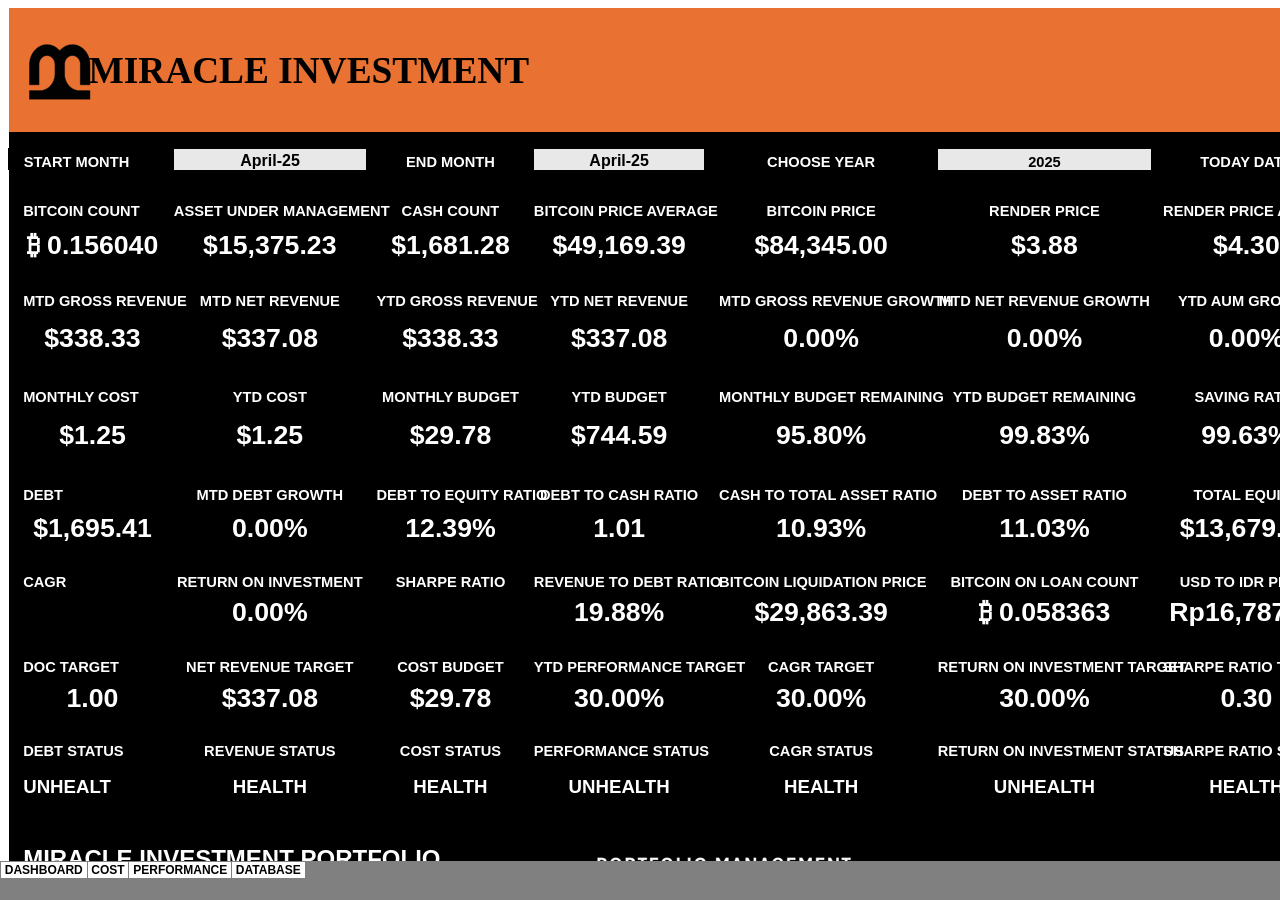
<file: index.htm>
<html xmlns:v="urn:schemas-microsoft-com:vml"
xmlns:o="urn:schemas-microsoft-com:office:office"
xmlns:x="urn:schemas-microsoft-com:office:excel"
xmlns="http://www.w3.org/TR/REC-html40">

<head>
<meta name="Excel Workbook Frameset">
<meta http-equiv=Content-Type content="text/html; charset=windows-1252">
<meta name=ProgId content=Excel.Sheet>
<meta name=Generator content="Microsoft Excel 15">
<link rel=File-List href="MIRACLE%20INVESTMENT%20DASHBOARD_files/filelist.xml">
<![if !supportTabStrip]>
<link id="shLink" href="MIRACLE%20INVESTMENT%20DASHBOARD_files/sheet001.htm">
<link id="shLink" href="MIRACLE%20INVESTMENT%20DASHBOARD_files/sheet002.htm">
<link id="shLink" href="MIRACLE%20INVESTMENT%20DASHBOARD_files/sheet003.htm">
<link id="shLink" href="MIRACLE%20INVESTMENT%20DASHBOARD_files/sheet004.htm">

<link id="shLink">

<script language="JavaScript">
<!--
 var c_lTabs=4;

 var c_rgszSh=new Array(c_lTabs);
 c_rgszSh[0] = "DASHBOARD";
 c_rgszSh[1] = "COST";
 c_rgszSh[2] = "PERFORMANCE";
 c_rgszSh[3] = "DATABASE";



 var c_rgszClr=new Array(8);
 c_rgszClr[0]="window";
 c_rgszClr[1]="buttonface";
 c_rgszClr[2]="windowframe";
 c_rgszClr[3]="windowtext";
 c_rgszClr[4]="threedlightshadow";
 c_rgszClr[5]="threedhighlight";
 c_rgszClr[6]="threeddarkshadow";
 c_rgszClr[7]="threedshadow";

 var g_iShCur;
 var g_rglTabX=new Array(c_lTabs);

function fnGetIEVer()
{
 var ua=window.navigator.userAgent
 var msie=ua.indexOf("MSIE")
 if (msie>0 && window.navigator.platform=="Win32")
  return parseInt(ua.substring(msie+5,ua.indexOf(".", msie)));
 else
  return 0;
}

function fnBuildFrameset()
{
 var szHTML="<frameset rows=\"*,18\" border=0 width=0 frameborder=no framespacing=0>"+
  "<frame src=\""+document.all.item("shLink")[0].href+"\" name=\"frSheet\" noresize>"+
  "<frameset cols=\"54,*\" border=0 width=0 frameborder=no framespacing=0>"+
  "<frame src=\"\" name=\"frScroll\" marginwidth=0 marginheight=0 scrolling=no>"+
  "<frame src=\"\" name=\"frTabs\" marginwidth=0 marginheight=0 scrolling=no>"+
  "</frameset></frameset><plaintext>";

 with (document) {
  open("text/html","replace");
  write(szHTML);
  close();
 }

 fnBuildTabStrip();
}

function fnBuildTabStrip()
{
 var szHTML=
  "<html><head><style>.clScroll {font:8pt Courier New;color:"+c_rgszClr[6]+";cursor:default;line-height:10pt;}"+
  ".clScroll2 {font:10pt Arial;color:"+c_rgszClr[6]+";cursor:default;line-height:11pt;}</style></head>"+
  "<body onclick=\"event.returnValue=false;\" ondragstart=\"event.returnValue=false;\" onselectstart=\"event.returnValue=false;\" bgcolor="+c_rgszClr[4]+" topmargin=0 leftmargin=0><table cellpadding=0 cellspacing=0 width=100%>"+
  "<tr><td colspan=6 height=1 bgcolor="+c_rgszClr[2]+"></td></tr>"+
  "<tr><td style=\"font:1pt\">&nbsp;<td>"+
  "<td valign=top id=tdScroll class=\"clScroll\" onclick=\"parent.fnFastScrollTabs(0);\" onmouseover=\"parent.fnMouseOverScroll(0);\" onmouseout=\"parent.fnMouseOutScroll(0);\"><a>&#171;</a></td>"+
  "<td valign=top id=tdScroll class=\"clScroll2\" onclick=\"parent.fnScrollTabs(0);\" ondblclick=\"parent.fnScrollTabs(0);\" onmouseover=\"parent.fnMouseOverScroll(1);\" onmouseout=\"parent.fnMouseOutScroll(1);\"><a>&lt</a></td>"+
  "<td valign=top id=tdScroll class=\"clScroll2\" onclick=\"parent.fnScrollTabs(1);\" ondblclick=\"parent.fnScrollTabs(1);\" onmouseover=\"parent.fnMouseOverScroll(2);\" onmouseout=\"parent.fnMouseOutScroll(2);\"><a>&gt</a></td>"+
  "<td valign=top id=tdScroll class=\"clScroll\" onclick=\"parent.fnFastScrollTabs(1);\" onmouseover=\"parent.fnMouseOverScroll(3);\" onmouseout=\"parent.fnMouseOutScroll(3);\"><a>&#187;</a></td>"+
  "<td style=\"font:1pt\">&nbsp;<td></tr></table></body></html>";

 with (frames['frScroll'].document) {
  open("text/html","replace");
  write(szHTML);
  close();
 }

 szHTML =
  "<html><head>"+
  "<style>A:link,A:visited,A:active {text-decoration:none;"+"color:"+c_rgszClr[3]+";}"+
  ".clTab {cursor:hand;background:"+c_rgszClr[1]+";font:9pt Arial;padding-left:3px;padding-right:3px;text-align:center;}"+
  ".clBorder {background:"+c_rgszClr[2]+";font:1pt;}"+
  "</style></head><body onload=\"parent.fnInit();\" onselectstart=\"event.returnValue=false;\" ondragstart=\"event.returnValue=false;\" bgcolor="+c_rgszClr[4]+
  " topmargin=0 leftmargin=0><table id=tbTabs cellpadding=0 cellspacing=0>";

 var iCellCount=(c_lTabs+1)*2;

 var i;
 for (i=0;i<iCellCount;i+=2)
  szHTML+="<col width=1><col>";

 var iRow;
 for (iRow=0;iRow<6;iRow++) {

  szHTML+="<tr>";

  if (iRow==5)
   szHTML+="<td colspan="+iCellCount+"></td>";
  else {
   if (iRow==0) {
    for(i=0;i<iCellCount;i++)
     szHTML+="<td height=1 class=\"clBorder\"></td>";
   } else if (iRow==1) {
    for(i=0;i<c_lTabs;i++) {
     szHTML+="<td height=1 nowrap class=\"clBorder\">&nbsp;</td>";
     szHTML+=
      "<td id=tdTab height=1 nowrap class=\"clTab\" onmouseover=\"parent.fnMouseOverTab("+i+");\" onmouseout=\"parent.fnMouseOutTab("+i+");\">"+
      "<a href=\""+document.all.item("shLink")[i].href+"\" target=\"frSheet\" id=aTab>&nbsp;"+c_rgszSh[i]+"&nbsp;</a></td>";
    }
    szHTML+="<td id=tdTab height=1 nowrap class=\"clBorder\"><a id=aTab>&nbsp;</a></td><td width=100%></td>";
   } else if (iRow==2) {
    for (i=0;i<c_lTabs;i++)
     szHTML+="<td height=1></td><td height=1 class=\"clBorder\"></td>";
    szHTML+="<td height=1></td><td height=1></td>";
   } else if (iRow==3) {
    for (i=0;i<iCellCount;i++)
     szHTML+="<td height=1></td>";
   } else if (iRow==4) {
    for (i=0;i<c_lTabs;i++)
     szHTML+="<td height=1 width=1></td><td height=1></td>";
    szHTML+="<td height=1 width=1></td><td></td>";
   }
  }
  szHTML+="</tr>";
 }

 szHTML+="</table></body></html>";
 with (frames['frTabs'].document) {
  open("text/html","replace");
  charset=document.charset;
  write(szHTML);
  close();
 }
}

function fnInit()
{
 g_rglTabX[0]=0;
 var i;
 for (i=1;i<=c_lTabs;i++)
  with (frames['frTabs'].document.all.tbTabs.rows[1].cells[fnTabToCol(i-1)])
   g_rglTabX[i]=offsetLeft+offsetWidth-6;
}

function fnTabToCol(iTab)
{
 return 2*iTab+1;
}

function fnNextTab(fDir)
{
 var iNextTab=-1;
 var i;

 with (frames['frTabs'].document.body) {
  if (fDir==0) {
   if (scrollLeft>0) {
    for (i=0;i<c_lTabs&&g_rglTabX[i]<scrollLeft;i++);
    if (i<c_lTabs)
     iNextTab=i-1;
   }
  } else {
   if (g_rglTabX[c_lTabs]+6>offsetWidth+scrollLeft) {
    for (i=0;i<c_lTabs&&g_rglTabX[i]<=scrollLeft;i++);
    if (i<c_lTabs)
     iNextTab=i;
   }
  }
 }
 return iNextTab;
}

function fnScrollTabs(fDir)
{
 var iNextTab=fnNextTab(fDir);

 if (iNextTab>=0) {
  frames['frTabs'].scroll(g_rglTabX[iNextTab],0);
  return true;
 } else
  return false;
}

function fnFastScrollTabs(fDir)
{
 if (c_lTabs>16)
  frames['frTabs'].scroll(g_rglTabX[fDir?c_lTabs-1:0],0);
 else
  if (fnScrollTabs(fDir)>0) window.setTimeout("fnFastScrollTabs("+fDir+");",5);
}

function fnSetTabProps(iTab,fActive)
{
 var iCol=fnTabToCol(iTab);
 var i;

 if (iTab>=0) {
  with (frames['frTabs'].document.all) {
   with (tbTabs) {
    for (i=0;i<=4;i++) {
     with (rows[i]) {
      if (i==0)
       cells[iCol].style.background=c_rgszClr[fActive?0:2];
      else if (i>0 && i<4) {
       if (fActive) {
        cells[iCol-1].style.background=c_rgszClr[2];
        cells[iCol].style.background=c_rgszClr[0];
        cells[iCol+1].style.background=c_rgszClr[2];
       } else {
        if (i==1) {
         cells[iCol-1].style.background=c_rgszClr[2];
         cells[iCol].style.background=c_rgszClr[1];
         cells[iCol+1].style.background=c_rgszClr[2];
        } else {
         cells[iCol-1].style.background=c_rgszClr[4];
         cells[iCol].style.background=c_rgszClr[(i==2)?2:4];
         cells[iCol+1].style.background=c_rgszClr[4];
        }
       }
      } else
       cells[iCol].style.background=c_rgszClr[fActive?2:4];
     }
    }
   }
   with (aTab[iTab].style) {
    cursor=(fActive?"default":"hand");
    color=c_rgszClr[3];
   }
  }
 }
}

function fnMouseOverScroll(iCtl)
{
 frames['frScroll'].document.all.tdScroll[iCtl].style.color=c_rgszClr[7];
}

function fnMouseOutScroll(iCtl)
{
 frames['frScroll'].document.all.tdScroll[iCtl].style.color=c_rgszClr[6];
}

function fnMouseOverTab(iTab)
{
 if (iTab!=g_iShCur) {
  var iCol=fnTabToCol(iTab);
  with (frames['frTabs'].document.all) {
   tdTab[iTab].style.background=c_rgszClr[5];
  }
 }
}

function fnMouseOutTab(iTab)
{
 if (iTab>=0) {
  var elFrom=frames['frTabs'].event.srcElement;
  var elTo=frames['frTabs'].event.toElement;

  if ((!elTo) ||
   (elFrom.tagName==elTo.tagName) ||
   (elTo.tagName=="A" && elTo.parentElement!=elFrom) ||
   (elFrom.tagName=="A" && elFrom.parentElement!=elTo)) {

   if (iTab!=g_iShCur) {
    with (frames['frTabs'].document.all) {
     tdTab[iTab].style.background=c_rgszClr[1];
    }
   }
  }
 }
}

function fnSetActiveSheet(iSh)
{
 if (iSh!=g_iShCur) {
  fnSetTabProps(g_iShCur,false);
  fnSetTabProps(iSh,true);
  g_iShCur=iSh;
 }
}

 window.g_iIEVer=fnGetIEVer();
 if (window.g_iIEVer>=4)
  fnBuildFrameset();
//-->
</script>
<![endif]><!--[if gte mso 9]><xml>
 <x:ExcelWorkbook>
  <x:ExcelWorksheets>
   <x:ExcelWorksheet>
    <x:Name>DASHBOARD</x:Name>
    <x:WorksheetSource
     HRef="MIRACLE%20INVESTMENT%20DASHBOARD_files/sheet001.htm"/>
   </x:ExcelWorksheet>
   <x:ExcelWorksheet>
    <x:Name>COST</x:Name>
    <x:WorksheetSource
     HRef="MIRACLE%20INVESTMENT%20DASHBOARD_files/sheet002.htm"/>
   </x:ExcelWorksheet>
   <x:ExcelWorksheet>
    <x:Name>PERFORMANCE</x:Name>
    <x:WorksheetSource
     HRef="MIRACLE%20INVESTMENT%20DASHBOARD_files/sheet003.htm"/>
   </x:ExcelWorksheet>
   <x:ExcelWorksheet>
    <x:Name>DATABASE</x:Name>
    <x:WorksheetSource
     HRef="MIRACLE%20INVESTMENT%20DASHBOARD_files/sheet004.htm"/>
   </x:ExcelWorksheet>
  </x:ExcelWorksheets>
  <x:Stylesheet HRef="MIRACLE%20INVESTMENT%20DASHBOARD_files/stylesheet.css"/>
  <x:WindowHeight>11160</x:WindowHeight>
  <x:WindowWidth>20730</x:WindowWidth>
  <x:WindowTopX>32767</x:WindowTopX>
  <x:WindowTopY>32767</x:WindowTopY>
  <x:ProtectStructure>False</x:ProtectStructure>
  <x:ProtectWindows>False</x:ProtectWindows>
 </x:ExcelWorkbook>
</xml><![endif]-->
</head>

<frameset rows="*,39" border=0 width=0 frameborder=no framespacing=0>
 <frame src="MIRACLE%20INVESTMENT%20DASHBOARD_files/sheet001.htm" name="frSheet">
 <frame src="MIRACLE%20INVESTMENT%20DASHBOARD_files/tabstrip.htm" name="frTabs" marginwidth=0 marginheight=0>
 <noframes>
  <body>
   <p>This page uses frames, but your browser doesn't support them.</p>
  </body>
 </noframes>
</frameset>
</html>
</file>
